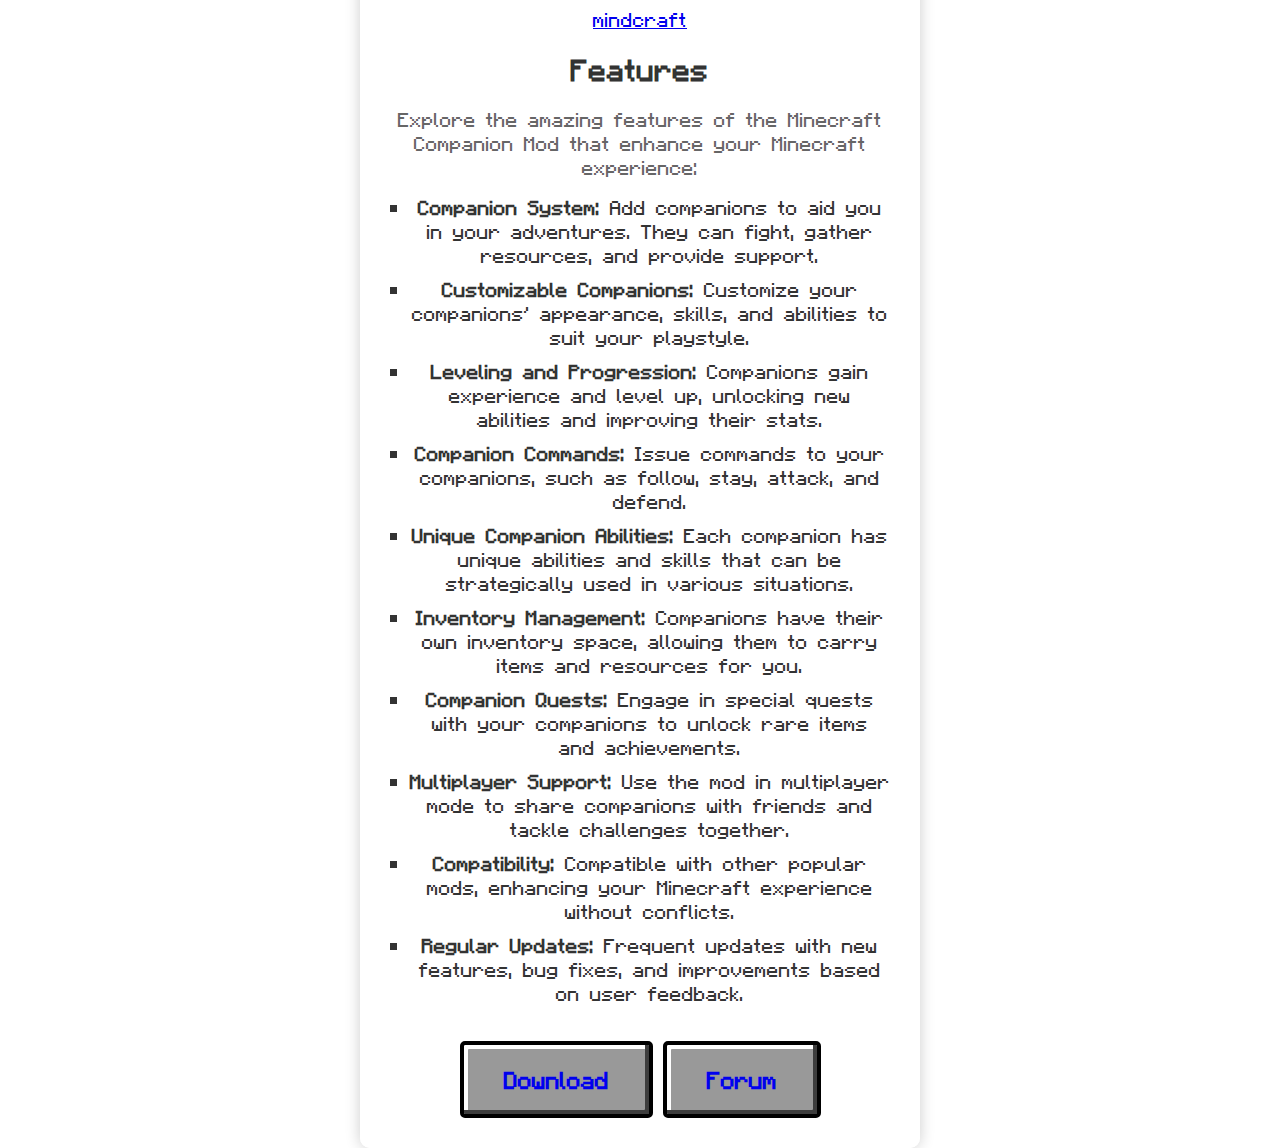
<file: Index.html>
<!DOCTYPE html>
<html lang="en">
<head>
    <meta charset="UTF-8">
    <meta name="viewport" content="width=device-width, initial-scale=1.0">
    <title>Real Minecraft Companion Mod - Features</title>
    <link rel="stylesheet" href="styles.css">
</head>
<body>
    <div class="container">
        <h1>Real Minecraft Companion Mod</h1>
        <p>Real Minecraft Companion Mod Download (recoded)</p>
        <p>credits:</p>
        <a href="https://github.com/kolbytn/mindcraft">mindcraft</a>
        
        <section id="features">
            <h2>Features</h2>
            <p>Explore the amazing features of the Minecraft Companion Mod that enhance your Minecraft experience:</p>
            <ul class="features-list">
                <li><strong>Companion System:</strong> Add companions to aid you in your adventures. They can fight, gather resources, and provide support.</li>
                <li><strong>Customizable Companions:</strong> Customize your companions' appearance, skills, and abilities to suit your playstyle.</li>
                <li><strong>Leveling and Progression:</strong> Companions gain experience and level up, unlocking new abilities and improving their stats.</li>
                <li><strong>Companion Commands:</strong> Issue commands to your companions, such as follow, stay, attack, and defend.</li>
                <li><strong>Unique Companion Abilities:</strong> Each companion has unique abilities and skills that can be strategically used in various situations.</li>
                <li><strong>Inventory Management:</strong> Companions have their own inventory space, allowing them to carry items and resources for you.</li>
                <li><strong>Companion Quests:</strong> Engage in special quests with your companions to unlock rare items and achievements.</li>
                <li><strong>Multiplayer Support:</strong> Use the mod in multiplayer mode to share companions with friends and tackle challenges together.</li>
                <li><strong>Compatibility:</strong> Compatible with other popular mods, enhancing your Minecraft experience without conflicts.</li>
                <li><strong>Regular Updates:</strong> Frequent updates with new features, bug fixes, and improvements based on user feedback.</li>
            </ul>
            <audio id="sound1" src="assets_minecraft_sounds_random_click.mp3" preload="auto"></audio>
            <a onclick="document.getElementById('sound1').play();" href="Download.html" class="download-link">Download</a>
            <a onclick="document.getElementById('sound1').play();" href="wip.html" class="download-link">Forum</a>
        </section>
    </div>
    
</body>
</html>
</file>
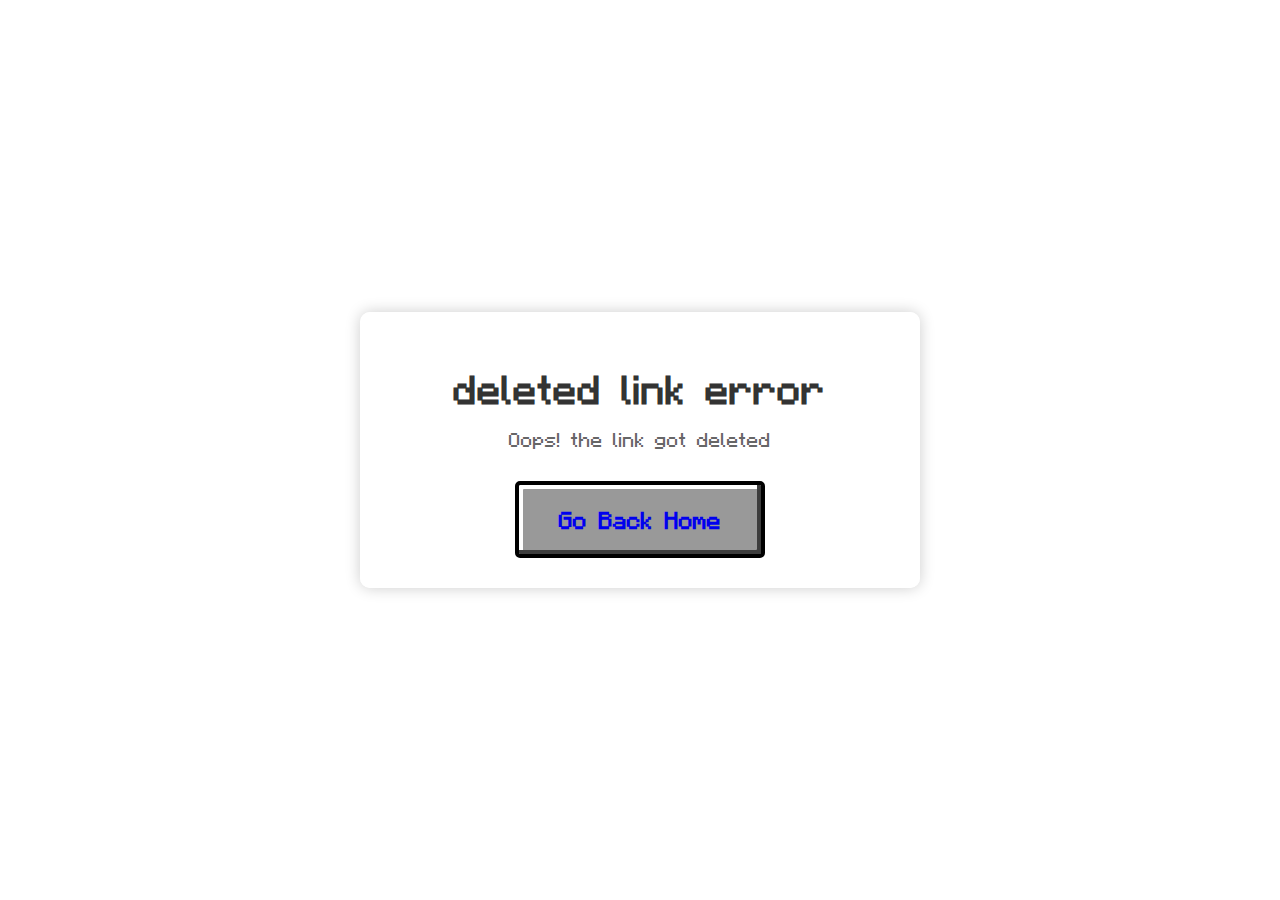
<file: dl.html>
<!DOCTYPE html>
<html lang="en">
<head>
    <meta charset="UTF-8">
    <meta name="viewport" content="width=device-width, initial-scale=1.0">
    <title>Page Not Found</title>
    <link rel="stylesheet" href="styles.css">
</head>
<body>
    <div class="container not-found-container">
        <h1>deleted link error</h1>
        <p>Oops! the link got deleted</p>
        <a class="download-link" href="/">Go Back Home</a>
    </div>
</body>
</html>
</file>
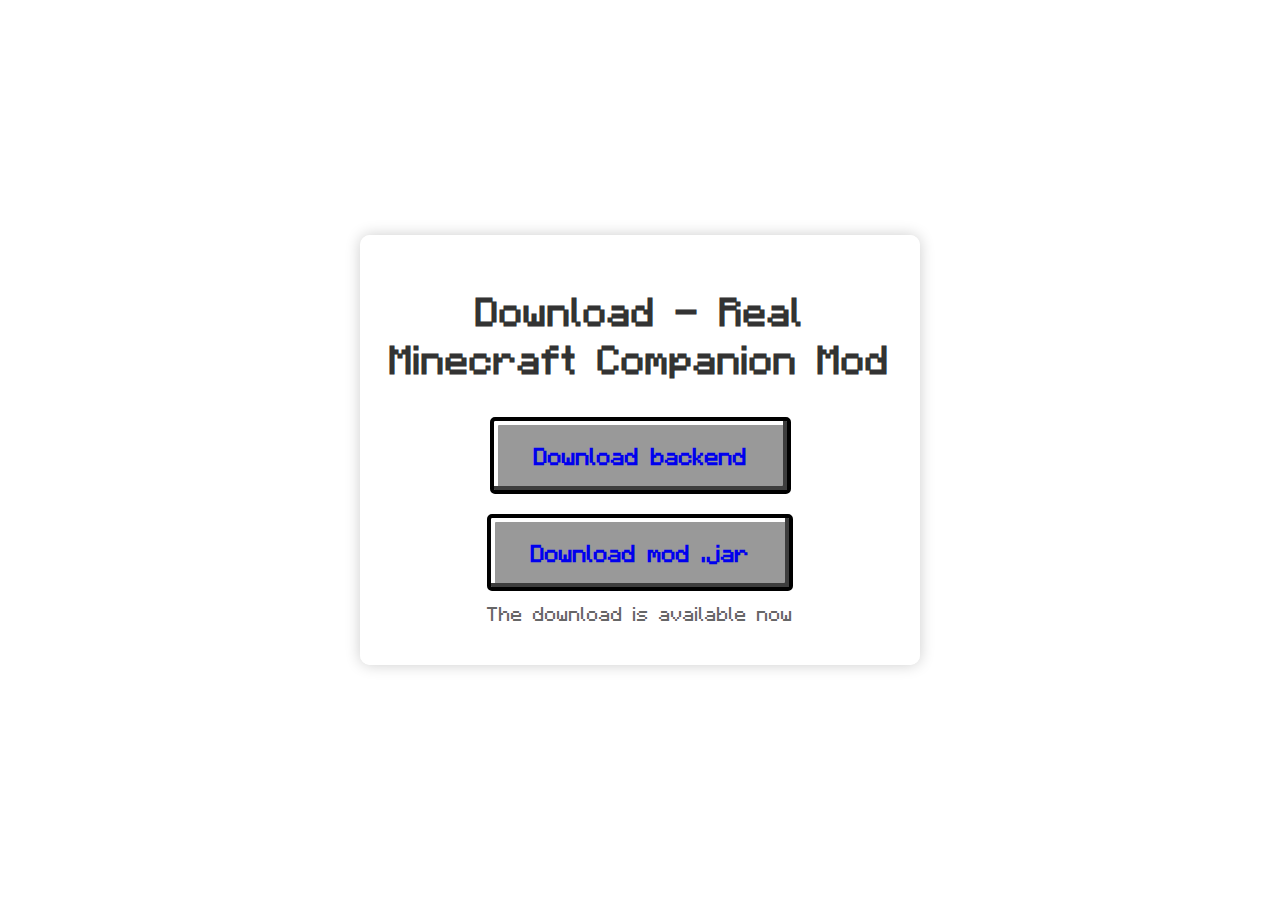
<file: Download.html>
<!DOCTYPE html>
<html lang="en">
<head>
    <meta charset="UTF-8">
    <meta name="viewport" content="width=device-width, initial-scale=1.0">
    <title>Real Minecraft Companion Mod</title>
    <link rel="stylesheet" href="styles.css">
</head>
<body>
    <audio id="sound1" src="assets_minecraft_sounds_random_click.mp3" preload="auto"></audio>
    <div class="container">
        <h1>Download - Real Minecraft Companion Mod</h1>
      <a onclick="document.getElementById('sound1').play();" href="install_backend.zip" class="download-link">Download backend</a> 
        <a onclick="document.getElementById('sound1').play();" href="minecraftcompanionmod1.4.jar" class="download-link">Download mod .jar</a>
        <p>The download is available now</p
                                                                            
    </div>
    <div class="footer-container">
        <footer>
    
        </footer>
    </div>
</body>
</html>
</file>
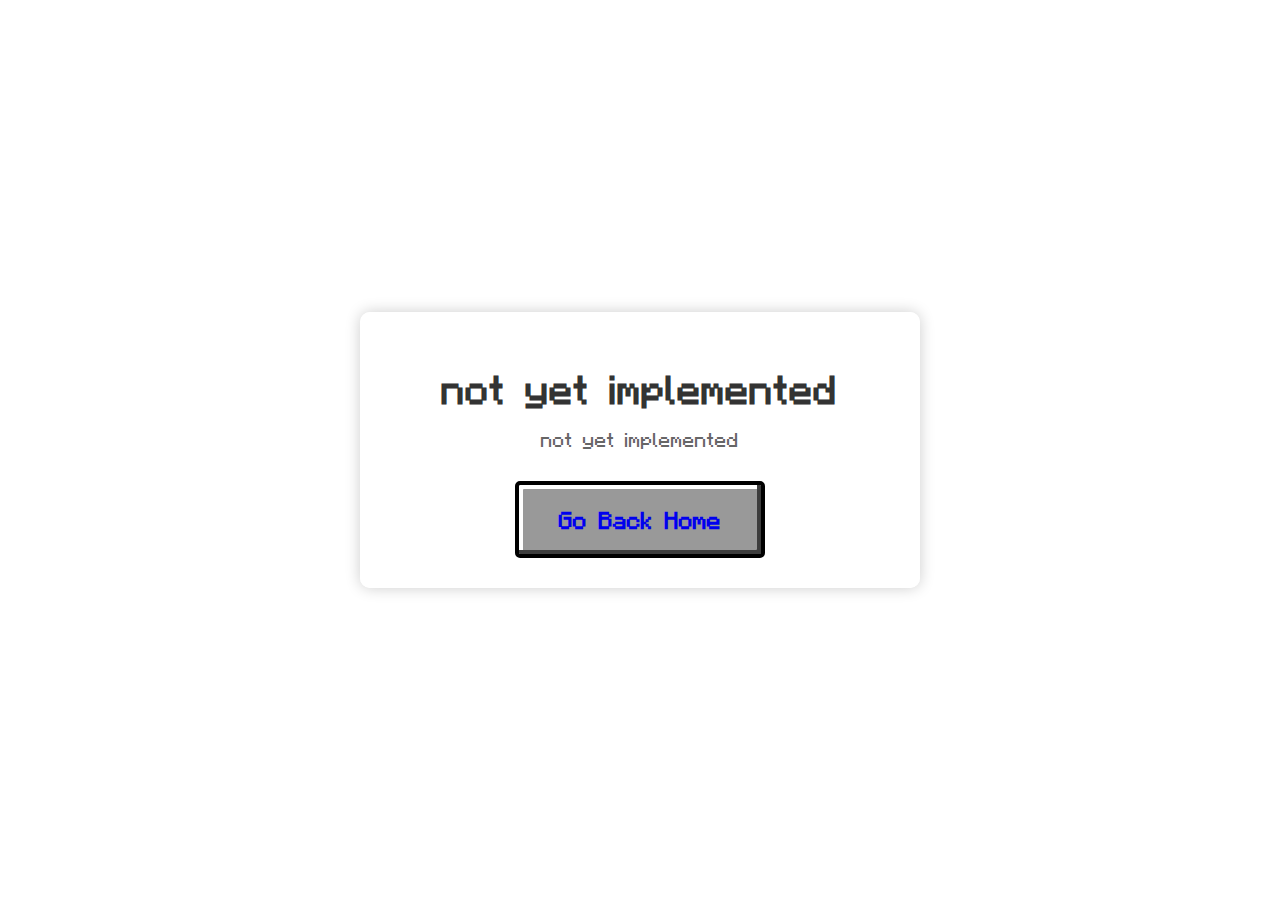
<file: NYI.html>
<!DOCTYPE html>
<html lang="en">
<head>
    <meta charset="UTF-8">
    <meta name="viewport" content="width=device-width, initial-scale=1.0">
    <title>Page Not Found</title>
    <link rel="stylesheet" href="styles.css">
</head>
<body>
    <div class="container not-found-container">
        <h1>not yet implemented</h1>
        <p>not yet implemented</p>
        <a class="download-link" href="/">Go Back Home</a>
    </div>
</body>
</html>
</file>
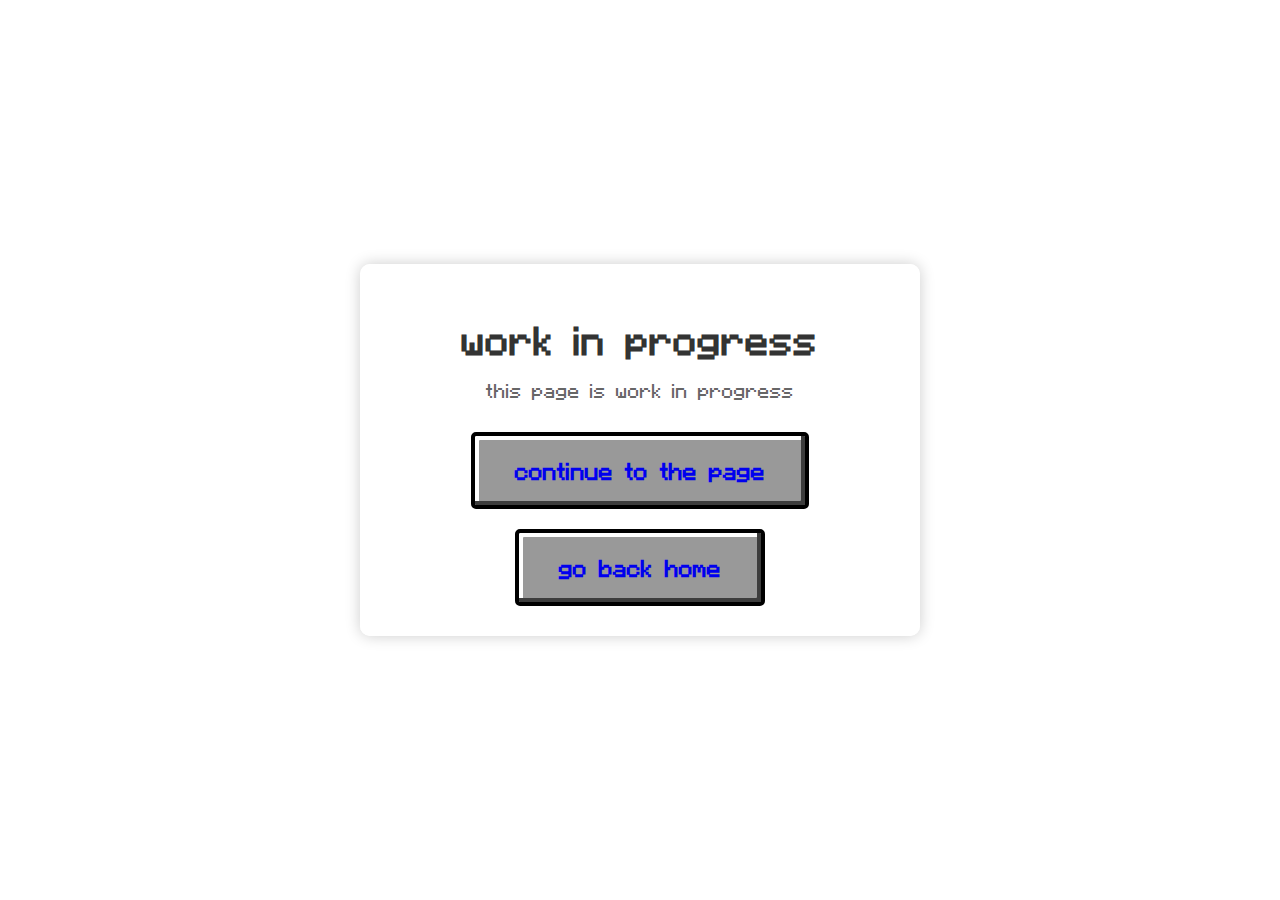
<file: wip.html>
<!DOCTYPE html>
<html lang="en">
<head>
    <meta charset="UTF-8">
    <meta name="viewport" content="width=device-width, initial-scale=1.0">
    <title>Page Not Found</title>
    <link rel="stylesheet" href="styles.css">
</head>
<body>
    <div class="container not-found-container">
        <h1>work in progress</h1>
        <p>this page is work in progress</p>
        <a class="download-link" href="forum.html">continue to the page</a>
      <a class="download-link" href="/">go back home</a>
    </div>
</body>
</html>
</file>
<file: styles.css>
/* styles.css */
@font-face {
  font-family: Minecraftia;
  src: url([data-uri]);
}
/* Global Styles */
body {
    font-family: Minecraftia;
    background: url('https://media.forgecdn.net/avatars/thumbnails/270/152/256/256/637244088295655410.png') no-repeat center center fixed;
    background-size: cover;
    margin: 0;
    padding: 0;
    display: flex;
    justify-content: center;
    align-items: center;
    height: 100vh;
    text-align: center;
    color: #333;
}

.container {
    background: url('https://media.forgecdn.net/avatars/564/854/637921747260576457.png') no-repeat center center;
    background-size: cover; /* Stretch the texture to cover the container */
    padding: 30px;
    box-shadow: 0 0 15px rgba(0, 0, 0, 0.2);
    border-radius: 10px;
    max-width: 500px;
    width: 100%;
    background-color: rgba(255, 255, 255, 0.9); /* Slight white overlay for readability */
    position: relative; /* Maintain position context */
    overflow: hidden; /* Prevent content overflow */
}

h1 {
    color: #333;
    margin-bottom: 15px;
}

p {
    color: #666;
    margin: 10px 0;
}

.credits {
    text-align: left;
    font-size: 0.9em;
}

.credits a {
    color: #007bff;
    text-decoration: none;
}

.credits a:hover {
    text-decoration: underline;
}

a.download-link, .download-button {
    display: inline-block;
    padding: 20px 40px;
    background: #999 url('https://i.ibb.co/rb2TWXL/bgbtn.png') center / cover;
	image-rendering: pixelated;
	border: 2px solid #000;
    text-decoration: none;
    border: 4px solid #000000;
    box-shadow: inset -4px -4px 0 #3D3D3D, inset 4px 4px 0 #FFFFFF;
    border-radius: 5px;
    margin-top: 20px;
    font-weight: bold;
    font-size: 1.2em;
    cursor: pointer;
    transition: background-color 0.3s, transform 0.3s;
}

a.download-link:hover, .download-button:hover {
    background-color: #2A2A2A;
    transform: scale(1.05);
}
ul.features-list {
            list-style-type: square;
            padding-left: 20px;
        }

        ul.features-list li {
            margin-bottom: 10px;
        }
</file>
